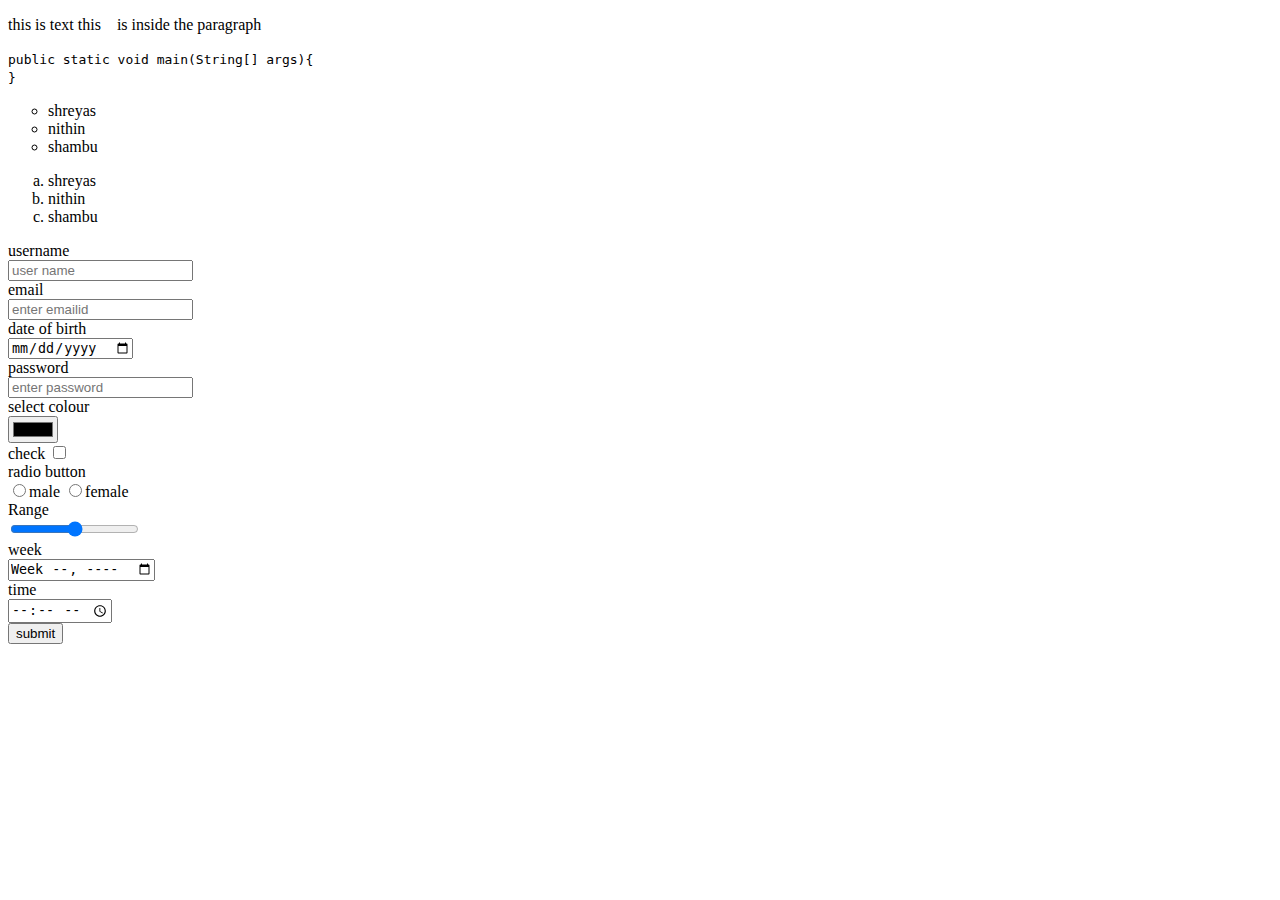
<file: index.html>
<!DOCTYPE html>
<html lang="en">

<head>
    <meta charset="UTF-8">
    <meta name="viewport" content="width=device-width, initial-scale=1.0">
    <title>Xworkz</title>
</head>

<body><div>
    <p>this is text
        <span>this &nbsp; &nbsp;is inside the paragraph</span>
    </p>
</div>

<div>
    <code>
        public static void main(String[] args){<br>

        }
    </code>
</div>

    <ul type="circle">
        <div>
            <li>shreyas</li>
        </div>
        <li>nithin</li>
        <li>shambu</li>

    </ul>

    <ol type="a" start="c">
        <li>shreyas</li>
        <li>nithin</li>
        <li>shambu</li>
    </ol>
    
    <form >
        <div>
        <label>username</label><br>
        <input type="text" placeholder="user name" required><br>
    </div>
    <div>
        <label >email</label><br>
        <input type="email" placeholder="enter emailid" ><br>
    </div>
    <div>
        <label >date of birth</label><br>
        <input type="date" placeholder="enter date of birth" ><br>
    </div>
    <div>
        <label >password</label><br>
        <input type="password" placeholder="enter password"><br>
    </div>
    <div>
        <label >select colour</label><br>
        <input type="color" >
    </div>
   
    <div>
        <label >check</label>
        <input type="checkbox" >
    </div>
    <label >radio button</label><br>
    <input type="radio" name="gender">male
    <input type="radio" name="gender">female
    </div>
    <div><label>Range</label><br>
        <input type="range">

    </div>
    <div>
        <label >week</label><br>
        <input type="week" >

    </div>
    <div>
        <label >time</label><br>
        <input type="time" >
    </div>
    <div>
        <input type="submit" value="submit">
    </div>

    </form>
</body>

</html>
</file>
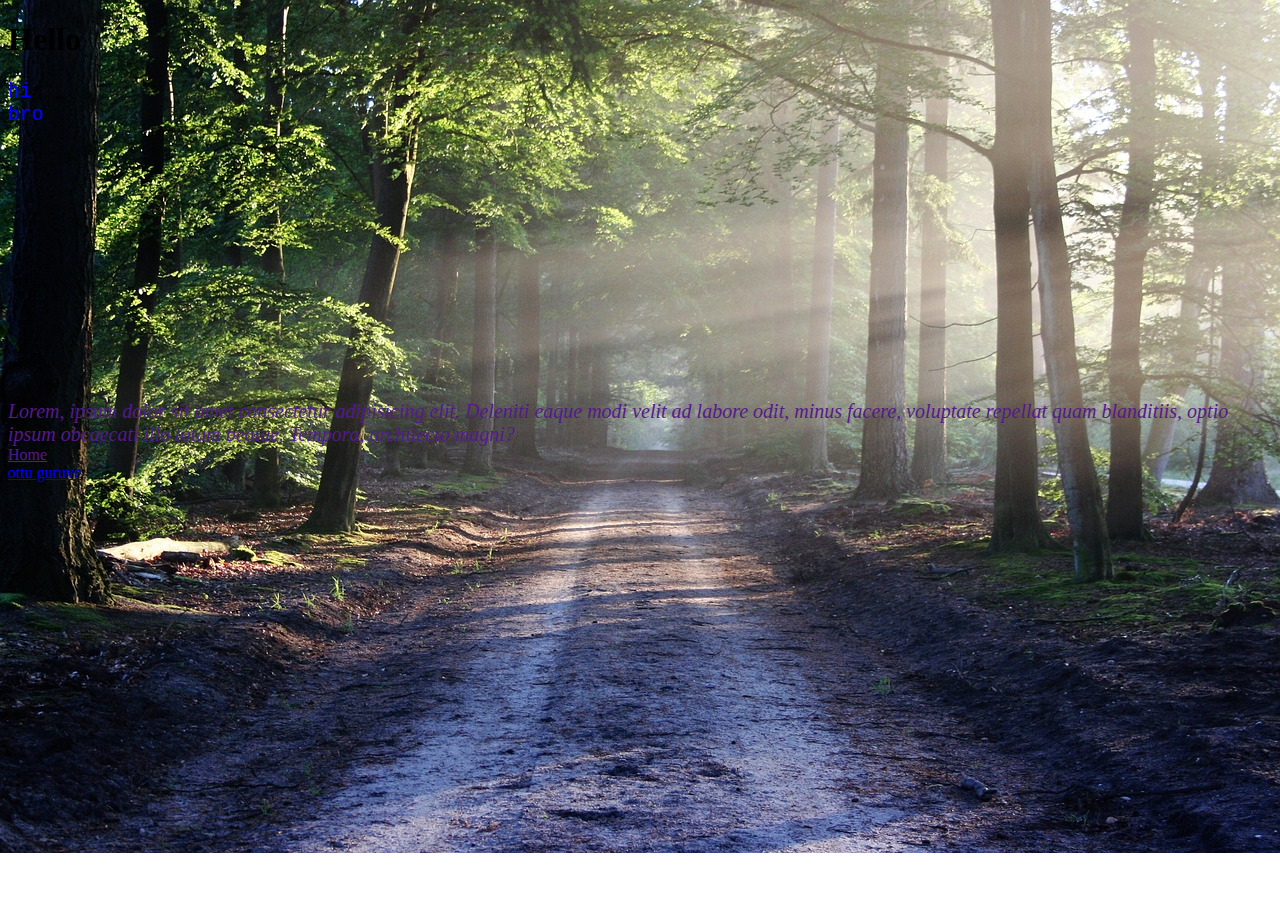
<file: clsRoom/index.html>
<!DOCTYPE html>
<html>

<head>
    <title>cls</title>
    <link rel="stylesheet" href="./index.css">


    <style>
        /* .container{
            margin:20px;
            border:3px dotted green;
            padding: 5px;
        }
        #paragraph{
            color: greenyellow;
        }
        h1{
            color: blue;
        };
      
       a:link{
           color: salmon;
       }
       a:hover{
           color: red;
       } */
       
        
    </style>
   
    </head>
        <body >
            <div class="container">
                <p id="paragraph"></p>
            <div><h1>Hello</h1>
            </div>
        
        <p style="color: blue; font-family: 'Courier New', Courier, monospace; font-size: 20px; width: 50px;height: 300px; ">hi bro</p>
        <a style="text-decoration: none;font-size: 20px; font-style: italic; font-weight: lighter; width: 200px;height: 300px;" href="">Lorem, ipsum dolor sit amet
            consectetur adipisicing elit. Deleniti eaque modi velit ad labore odit, minus facere, voluptate repellat
            quam blanditiis, optio ipsum obcaecati illo totam beatae. Tempora, architecto magni?</a>
    </div>
    <div><a href="">Home</a></div>
    <div>
        <a href="https://www.google.com/search?q=java.comparable&rlz=1C1CHBF_enIN952IN952&oq=java.comparable&gs_lcrp=EgZjaHJvbWUyBggAEEUYOdIBCTcwODJqMGoxNagCALACAA&sourceid=chrome&ie=UTF-8"> ottu guruve</a>
    </div>
</body >


</html>
</file>
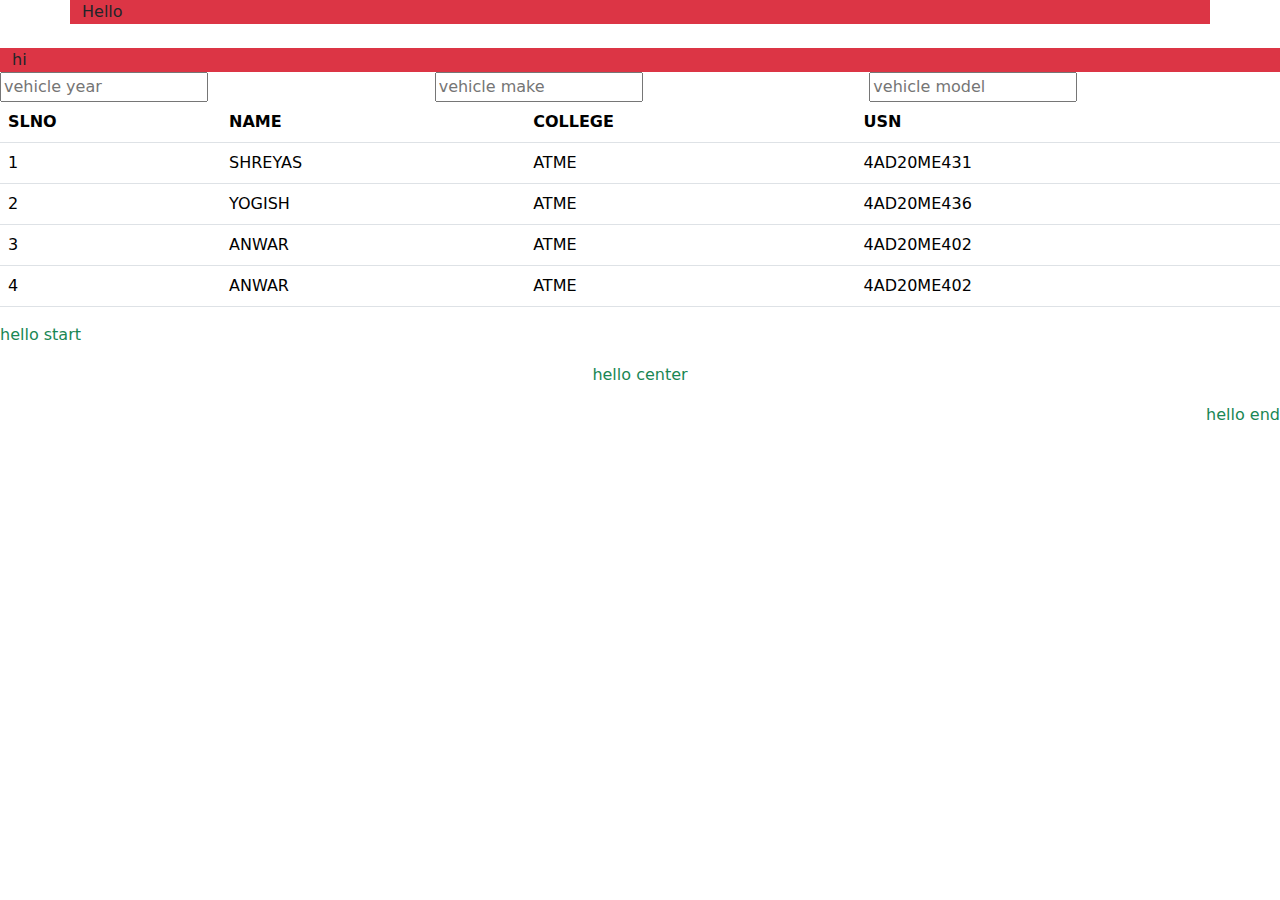
<file: CSS/bootstrap.html>
<!DOCTYPE html>
<html lang="en">
<head>
    <meta charset="UTF-8">
    <meta name="viewport" content="width=device-width, initial-scale=1.0">
    <title>Document</title>
   <link rel="stylesheet" href="https://cdn.jsdelivr.net/npm/bootstrap@5.0.2/dist/css/bootstrap.min.css">
</head>

<body>
    <div class="container bg-danger">Hello</div><br>
    <div class="container-fluid bg-danger b">hi</div>
    <div >
        <form >
            <div class="row">
            <div class="col-4">
                <input type="text" placeholder="vehicle year">
            </div >
            <div class="col-4">
                <input type="text" placeholder="vehicle make">
            </div>
            <div class="col-4">
                <input type="text" placeholder="vehicle model">
            </div>
        </div>
        <div class="bg-danger">
            <table class="table-hover table text-uppercase ">
                <th>slno</th>
                <th>name</th>
                <th>college</th>
                <th>usn</th>
                <tr >
                    <td>1</td>
                    <td>shreyas</td>
                    <td>atme</td>
                    <td>4ad20me431</td>
                </tr>
                <tr>
                    <td>2</td>
                    <td>yogish</td>
                    <td>atme</td>
                    <td>4ad20me436</td>
                </tr>
                <tr>
                    <td>3</td>
                    <td>anwar</td>
                    <td>atme</td>
                    <td>4ad20me402</td>
                </tr>
                <tr>
                    <td>4</td>
                    <td>anwar</td>
                    <td>atme</td>
                    <td>4ad20me402</td>
                </tr>
                
                
                
                
            </table>
        </div>
        </form>
    </div>
    <div>
        <p class="text-success text-start">hello start </p>
        <p class="text-success text-center">hello center  </p>
        <p class="text-success text-end">hello end </p>


       

    </div>

</body>
</html>
</file>
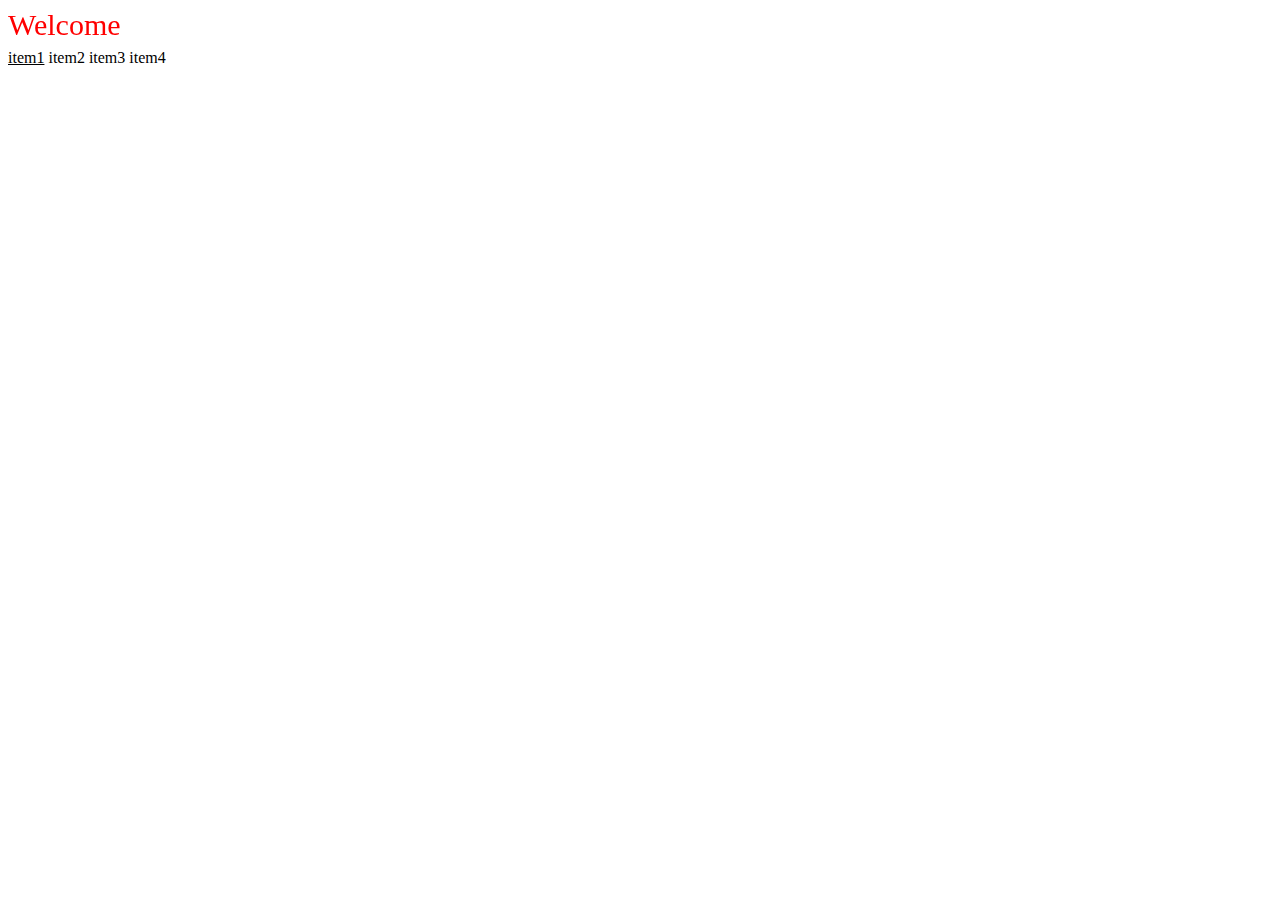
<file: CSS/Display.html>
<!DOCTYPE html>
<html lang="en">
<head>
    <meta charset="UTF-8">
    <meta name="viewport" content="width=device-width, initial-scale=1.0">
    <title>Document</title>
    <link rel="stylesheet" href="Display.css">
</head>
<body>
    <div class="Display">
        <div class="marquee">
<marquee behavior="alternate" direction="down">Welcome</marquee> 

</div>
            <span class="Decoration">item1</span>
            <span>item2</span>
            <span>item3</span>
            <span>item4</span>
           
        
    </div>
</body>
</html>
</file>
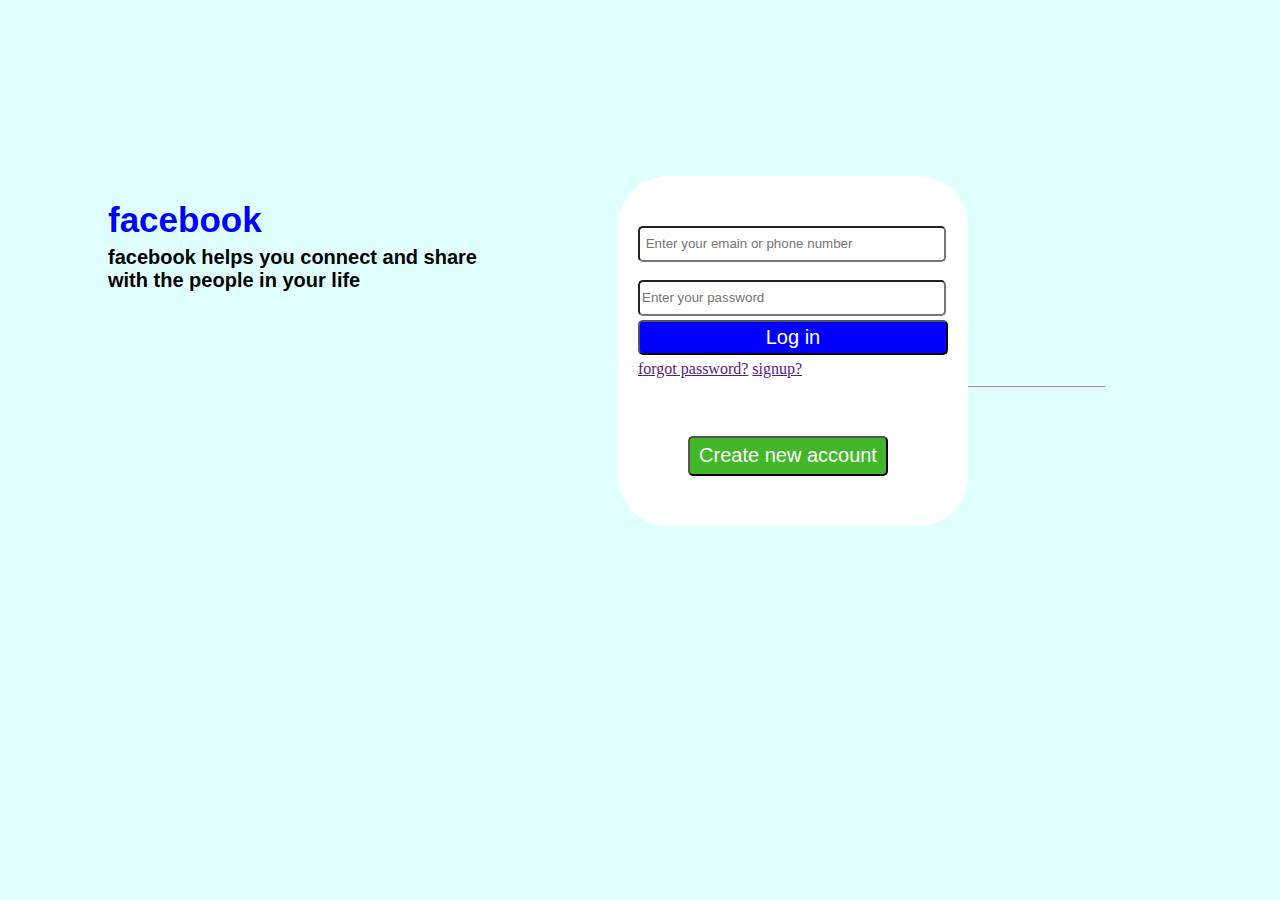
<file: CSS/facebook.html>
<!DOCTYPE html>
<html lang="en">
<head>
    <meta charset="UTF-8">
    <meta name="viewport" content="width=device-width, initial-scale=1.0">
    <title>Facebook login</title>
    <link rel="icon" href="[data-uri]">
    <link rel="stylesheet" href="facebook.css">
</head>

<body>
    <div class="form">
        <div class="facebook" >
               <h1 >facebook</h1>
            <div >
        <h5>
        facebook helps you connect and share <br>
        with the people in your life
     </h5></div>
      </div>
     <div class="container">

          <form action="">
            <div>
             <input type="text" placeholder=" Enter your emain or phone number" required>
            </div>
             <div> <div style="margin-top: 8px;">
                    <input type="text" placeholder="Enter your password">
                </div>
                <div >
                        <input class="login" type="submit" value="Log in" width="300px">
                </div>
                    
                 
                  <div style="margin-top: 5px;">
                        <a href="">forgot password?</a>
                        <a href="">signup?</a>
                     </div>
                     <hr class="horizontal_line">
                     <div>
                        
                     </div>
                    </div>
                    <div >
                        <input class="create_new" type="submit" value="Create new account">
                    </div>
                    <div class="card"
                    >

                    </div>
                
            </div>
        </form>
     </div>
    </div>
    
</body>
</html>
</file>
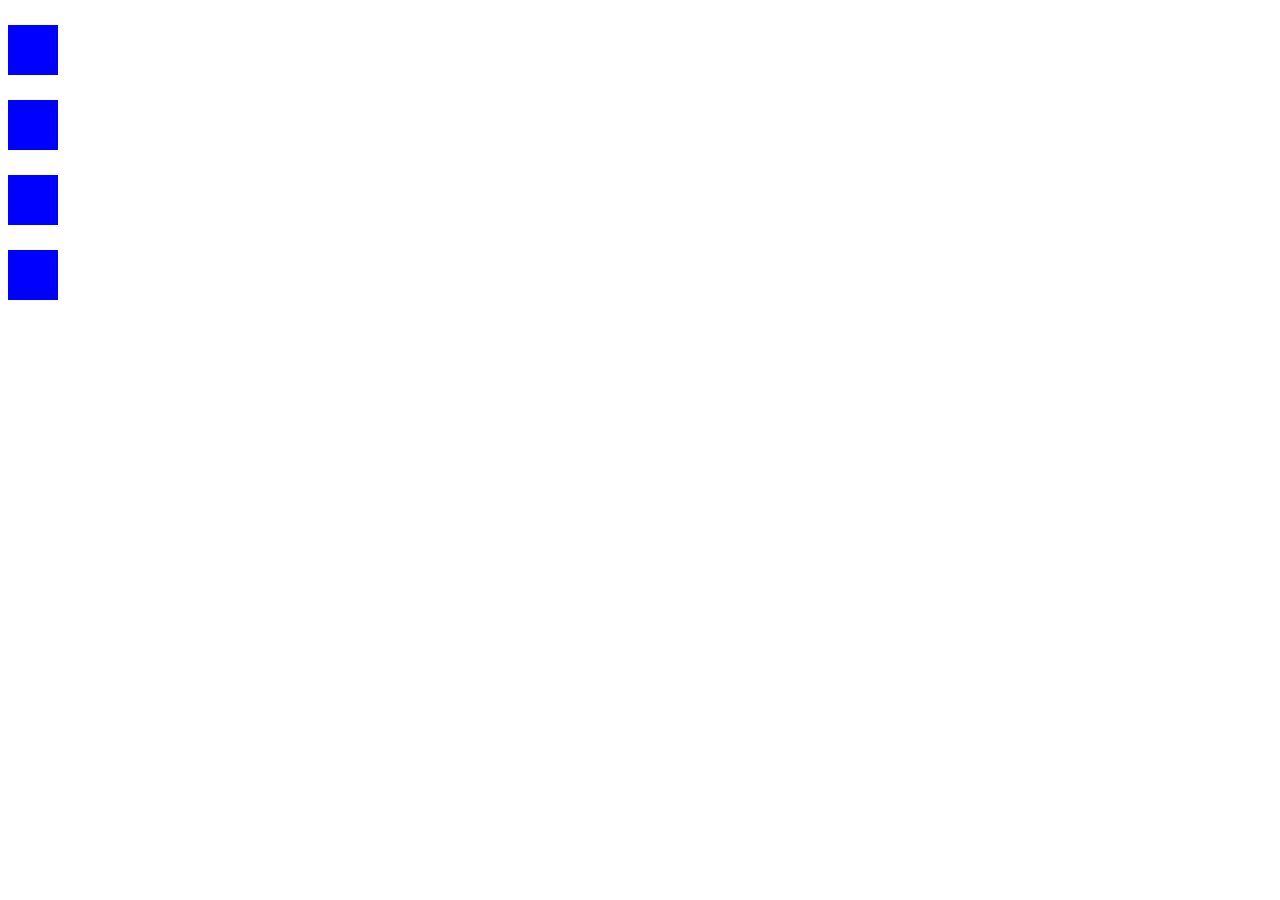
<file: CSS/Xworkz.html>
<!DOCTYPE html>
<html lang="en">

<head>
    <meta charset="UTF-8">
    <meta name="viewport" content="width=device-width, initial-scale=1.0">
    <title>xworkz.in</title>
    <link rel="stylesheet" href="Xworkz.css">
    <!-- <link
        rel="icon[data-uri]"
        href=""> -->
</head>

<body>
    <!-- <div> -->
    <!-- <h1 style="position: absolute ;">hi </h1>
        <h2 style="position: fixed;">hello</h2>
        <p style="position: relative;">
            Lorem ipsum dolor sit amet consectetur, adipisicing elit. Explicabo, nulla reiciendis veniam eveniet beatae
            totam omnis dolorum maiores illum nostrum molestiae odit temporibus! Eaque hic sequi praesentium harum, quis
            tempora!
            Sit corrupti voluptatem cumque, natus exercitationem a. Accusantium, aut nemo dolorum explicabo obcaecati
            fuga cumque magnam iure voluptatem delectus, ducimus molestias, minima illo? Rerum totam eveniet animi.
            Ipsa, beatae explicabo.
            Nam quos dolorem nisi laudantium cum. Sed atque facilis at accusantium nulla expedita recusandae repellat,
            deserunt saepe natus, quibusdam est totam labore consequatur ipsam dolorem, voluptatibus facere ratione
            consectetur eum.
            Minus, vel nulla ipsa corporis in ducimus magnam architecto sed porro quos nemo distinctio cum eius itaque
            saepe unde sapiente optio est incidunt suscipit. Omnis, fuga eum. Veritatis, suscipit sunt!
            Recusandae ratione voluptatum fugiat id quo, debitis quibusdam quaerat facilis eos deleniti ipsum
            praesentium dolorum. Adipisci aut amet est nostrum quod animi ipsam molestiae illo numquam, quas veritatis
            minus dolor.
            Odit laboriosam minus inventore accusantium vitae modi atque dolorem incidunt quisquam deserunt neque
            temporibus veniam dolorum at quasi nisi recusandae error numquam magni, amet impedit! Expedita nesciunt
            dolor officia dolore?
            Accusantium corrupti eos aperiam cupiditate, quam facere voluptas assumenda obcaecati debitis odio
            necessitatibus repudiandae sint sed, iste cumque quidem? Laboriosam saepe ea magni iusto quia cum, amet
            ratione fugiat aperiam.
            Repellat distinctio ut doloremque illum laboriosam. Quisquam rem laboriosam veniam totam et alias quo,
            facilis optio deleniti accusamus labore ex minima nostrum? Dicta nemo placeat et quibusdam maxime suscipit
            ea?
            Vero obcaecati illum sunt maiores aliquid eum error quidem. Voluptate alias dolorum fuga, sint fugiat iusto
            veritatis repudiandae natus, consequuntur exercitationem, ullam enim doloribus facere laudantium eveniet
            repellat aspernatur eligendi.
            Neque ratione ad iste aliquam optio asperiores adipisci officiis unde veritatis, aperiam nemo mollitia modi,
            eos saepe praesentium corporis at vitae necessitatibus labore vero, ut doloribus ea ullam rem. Voluptatem!
            In quisquam temporibus cum aperiam assumenda ipsum laborum voluptatum ab. Distinctio suscipit dolor, ad
            necessitatibus aspernatur impedit saepe qui ea laborum fugiat asperiores excepturi harum dolorum velit,
            autem consectetur deserunt?
            Sunt nesciunt maiores illo suscipit commodi sequi dignissimos ullam consequuntur. Incidunt omnis, nemo
            tenetur ipsa, deleniti sunt sapiente tempore repellat consectetur amet exercitationem aspernatur sit. Esse
            odit ab doloribus hic.
            Quo voluptas vitae in iusto distinctio asperiores obcaecati dolorem. Vero odit veritatis laboriosam
            cupiditate velit doloribus molestiae quos qui soluta asperiores iste doloremque, fuga officia natus ratione
            voluptatem. Omnis, officia.
            Tempora unde laboriosam repellat aut ab quas eos, repudiandae commodi iste sunt eveniet illum dolorum earum
            ipsam minima et dolorem saepe esse. Ab labore cupiditate magnam autem unde animi modi.
            Debitis velit ex quasi quas voluptate beatae at voluptatibus aliquam earum voluptates ad, temporibus,
            corporis unde distinctio blanditiis laborum voluptas rerum non saepe facilis mollitia ullam numquam dolores.
            Amet, culpa.
            Officia doloremque veritatis suscipit dolorem, odit repudiandae nulla fugit nemo excepturi cupiditate
            aspernatur. Exercitationem, suscipit architecto vero ea consectetur reprehenderit asperiores iure a,
            corrupti atque eius quo nulla, corporis distinctio!
            Quis, ab. Ipsa adipisci repudiandae modi dolor, nesciunt autem possimus. Facere saepe quia architecto
            officiis explicabo velit quisquam dignissimos ut assumenda ipsa incidunt odit veniam natus harum, porro
            consequuntur sequi?
            Ex nisi necessitatibus doloribus et quas velit cumque magni sit vel. Quae minima reprehenderit amet aliquam
            quaerat ex dolorum deserunt, eaque, enim fuga nobis? Dicta nulla nobis voluptate fuga! Perferendis.
            Iure excepturi aspernatur libero dolor debitis voluptates, eveniet porro ut exercitationem saepe pariatur
            provident vero tempore rem repudiandae voluptas? Alias tenetur voluptas architecto ea maxime ratione numquam
            consectetur amet excepturi.
            Autem cumque mollitia eos assumenda voluptatem? Omnis facere doloremque expedita eveniet nam. Tempora saepe
            ducimus dolor laborum reiciendis qui illum quis quod, aperiam assumenda eveniet optio doloremque dignissimos
            minus deleniti!
            Beatae blanditiis laudantium reprehenderit optio saepe eligendi quasi inventore quo consequatur corrupti
            voluptatum impedit, a dignissimos dicta ratione asperiores repellat quis, nemo voluptatibus officia quam
            nostrum excepturi? Adipisci, laboriosam autem?
            Rem maiores culpa possimus qui similique praesentium dolor quibusdam veniam dolores delectus nulla unde ab
            nihil minima debitis tempore eos excepturi, mollitia, modi voluptatum numquam, ex accusantium? Sapiente,
            soluta veritatis?
            Facilis quasi commodi aliquid dolore ab, illum, consequatur qui quis doloribus perferendis laudantium quidem
            perspiciatis ipsum officiis pariatur laborum? Placeat earum, debitis corporis vero dicta quam error
            aspernatur molestias neque!
            Molestias similique, asperiores rem temporibus ipsum ipsa molestiae soluta deleniti accusantium illo veniam
            id, qui odit dolorum deserunt dolore dolores perspiciatis cumque laudantium magni recusandae obcaecati
            accusamus? Maxime, assumenda dolorum!
            Magnam possimus natus alias cupiditate neque, maxime ex dignissimos nam, corporis, voluptatem officia? Optio
            asperiores pariatur maxime tenetur perferendis error, ullam provident fuga, at eius veritatis dolorum cumque
            voluptas odit.
            Nobis ullam excepturi voluptatem! Incidunt assumenda laborum fugit consequatur dicta doloremque fuga atque
            ducimus, consequuntur minus quas quidem distinctio dignissimos ipsa quis? Quibusdam, ducimus blanditiis?
            Illo voluptates voluptas exercitationem voluptatibus?
            Consectetur ex quod deserunt, dignissimos esse ad dicta labore obcaecati at possimus molestias ratione
            veritatis officiis id perferendis minus vitae eaque sit veniam cumque autem est aperiam. Illum, provident
            nemo.
            Aut maxime corporis nesciunt, et iure ipsum doloremque fugit. Dolorum iusto reiciendis aliquam similique,
            aspernatur tempora autem odio, corrupti totam voluptatum minus veritatis modi, sed saepe excepturi sunt
            accusamus voluptas.
            Voluptatem in harum quas suscipit nulla pariatur. Veritatis soluta doloremque, quae autem debitis, eos,
            corporis eligendi fuga perferendis enim ipsam sit in id magni! Iusto, modi accusamus? Quidem, tempora
            consequatur!
            Distinctio nostrum amet labore ipsum nobis expedita maiores quas facere cum enim voluptatibus error
            aspernatur dolore blanditiis itaque, ipsam aliquid ut ducimus tenetur rerum ad quidem ea repudiandae aut?
            Saepe.
        </p>
    </div> -->
    <!-- <div class="box">
    <p>Lorem ipsum dolor sit amet consectetur adipisicing elit. Blanditiis iure aperiam doloribus totam culpa
        necessitatibus aliquid nulla possimus eos quisquam assumenda expedita incidunt molestiae, sequi laboriosam odit
        minus fuga delectus?
        Incidunt rem consequatur rerum impedit fugit possimus sint aspernatur eum corrupti perspiciatis, dignissimos,
        vero doloremque pariatur aut similique doloribus nesciunt cum velit magni, exercitationem et quibusdam enim!
        Non, dicta placeat.</p> -->
    <!-- </div> -->
    <!-- <div >
        <img class="image" src="https://media.licdn.com/dms/image/C4E03AQE3kvhpc03Ymg/profile-displayphoto-shrink_800_800/0/1653483593052?e=2147483647&v=beta&t=fl9kPQLG9r8D990Km84d1biCJv0T_jLnVu0MjOMHe1E" alt="">
    
<span class="text">Shreyas</span>    </div>
<div class="box"></div>
    <div class="box2"></div>
    <div class="box3"></div>
    <div class="box4"></div> -->


    
    <div class="box1"></div>
    <div class="box2"></div>
    <div class="box3"></div>
    <div class="box4"></div>


</body>

</html>
</file>
<file: clsRoom/index.css>
body{
    background-image: url("nature.jpg");
    background-repeat: no-repeat;
}
</file>
<file: CSS/Display.css>
/* .Display{
    display: inline;
    border: 2px solid coral ;
    background-color: cadetblue;

}
span{
    width:40px ;
    background-color: blueviolet;
} */
.Decoration{
    /* text-decoration-line: line-through; */
    text-decoration-line: underline;
}
.marquee{
    font-size: 30px;
    color: red;
}
</file>
<file: CSS/facebook.css>
h1{
    margin-top: 200px;
    margin-left: 100px;
    font-family: Arial, Helvetica, sans-serif;
    color: blue;
    font-size: 35px;
}
h5{
    margin-top: -17px;
    margin-left: 100px;
    font-family: Arial, Helvetica, sans-serif;
    font-size: 20px;
}
.container{
    margin-left: 630px;
    margin-top:-110px;
}
input{
    height: 30px;
    width: 300px;
    border-radius: 5px;
    margin-top: 10px;
}
body{
    background-color: lightcyan;
}
.login{
    width: 310px;
    height: 35px;
   margin-top: 10px;
   background-color: blue;
   color: white;
   font-size: 20px;

  
    margin-top: 4px;
}
.create_new{
    margin-top: 40px;
   width: 200px;
   height: 40px;
   margin-left: 50px;
    color: white;
    background-color: #42b72a;
    font-size: 20px;
    

}
.card{
   background-color: white;
   width: 350px;
   height: 350px;
   margin-top: -300px;
   margin-left: -20px;
   
   border-radius: 50px;
   
}
.horizontal_line{
    width: 300px;
}
</file>
<file: CSS/Xworkz.css>
/* .box{
    transform: translate(100px,100px);
    height: 250px;
    width: 300px;
    background-color: blueviolet;
} */
/* .image{
    position: absolute;
    height: 200px;
    width: 200px; 
    left: 250px;
    opacity: 0.5;

 } 
.text{
    position: relative;
    bottom: 100px;
    color: chocolate;
   font-weight: 500px;
   font-size: 50px;
   top: 120px;
   
left: 250px; 
}
.box{
    width: 100px;
    height: 100px;
    background-color: blue;
    margin-top: 50px;
    margin-left: 50px;
    transform: rotate(45deg);
    
}
.box2{
    margin-left: 500px;
    width: 50px;
    height: 50px;
    background-color: brown;
    transform: scale(3,3);

}
.box3{
    height: 70px;
    width: 70px;
    background-color: black;
    transform: skew(45deg,5deg);
    margin-left: 200px;
    margin-top: 80px;
}
.box4{
    height: 70px;
    width: 70px;
    background-color: black;
    transform:rotate3d(20ded);
    margin-left: 200px;
    margin-top: 80px;

} */
 /* body{
    transform: translate(30px,30px);
    background-color: aliceblue;
 }
div{
    width: 50px;
    height: 50px;
    background-color: chartreuse;
    transition: width 4s, height 5s;
    transition-delay: 2s;
    
    

}
div:hover{
    width: 300px;
    height: 300px;
} */

.box1{
    width: 50px;
    height: 50px;
    background-color: blue;
    transition: width 3s;
    transition-timing-function: ease;
    margin-top: 25px;

}
.box1:hover{
    width: 200px;
}
.box2{
    width: 50px;
    height: 50px;
    background-color: blue;
    transition: width 3s;
    transition-timing-function: ease-out;
    margin-top: 25px;

}
.box2:hover{
    width: 200px;
}
.box3{
    width: 50px;
    height: 50px;
    background-color: blue;
    transition: width 3s;
    transition-timing-function:ease-in;
    margin-top: 25px;

}
.box3:hover{
    width: 200px;
}
.box4{
    width: 50px;
    height: 50px;
    background-color: blue;
    transition: width 3s;
    transition-timing-function: ease-in-out;
    margin-top: 25px;

}
.box4:hover{
    width: 200px;
}
</file>
